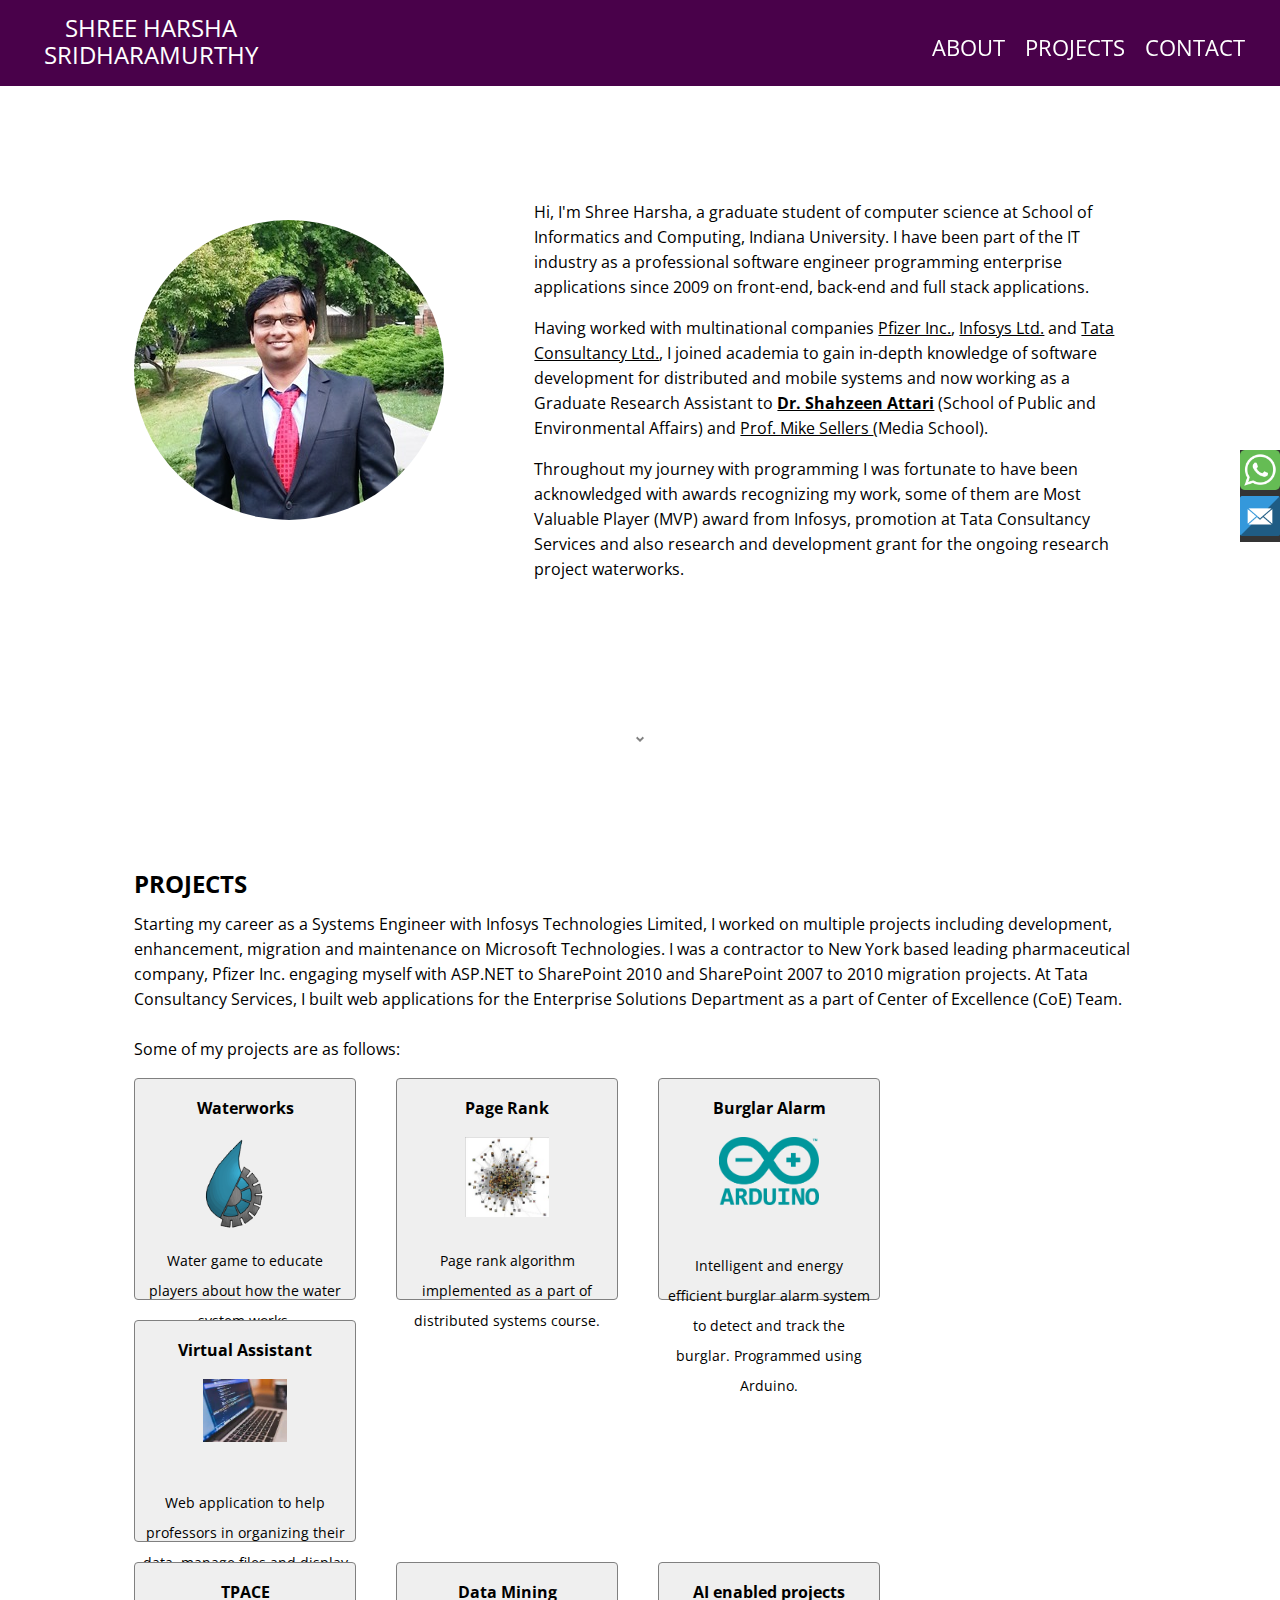
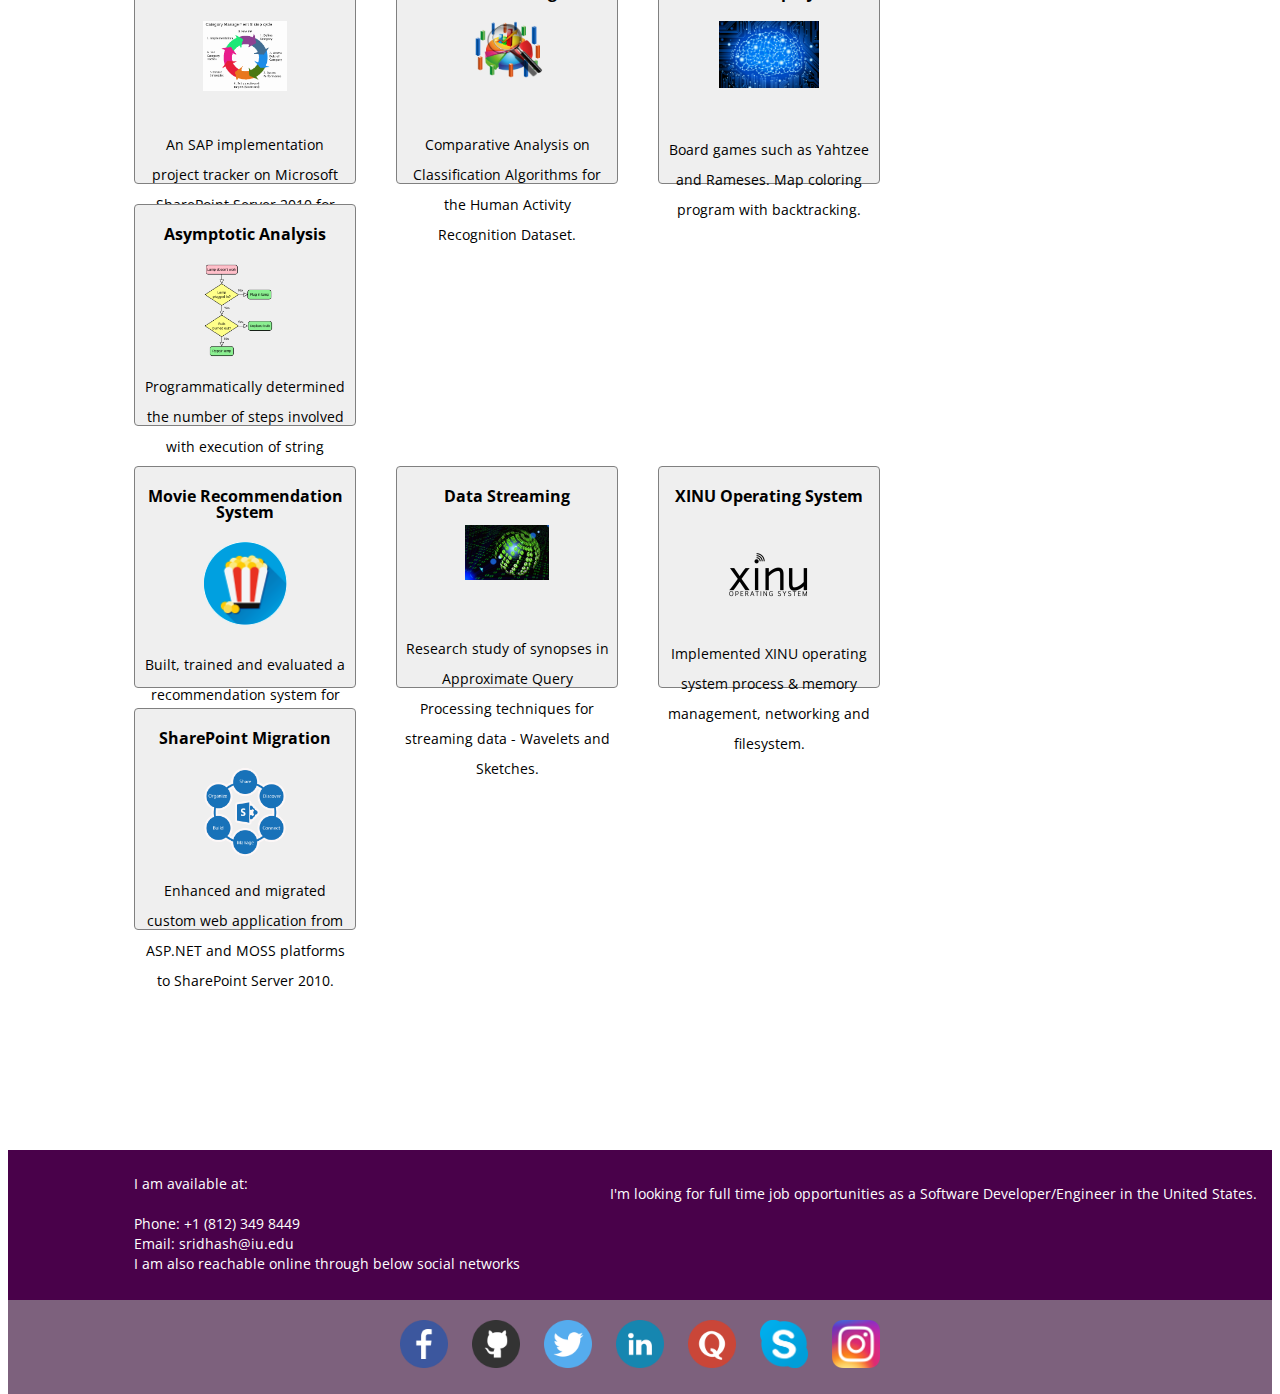
<file: index.html>
<!doctype html>
<html>
	<head profile="http://www.w3.org/2005/10/profile">
		<meta http-equiv="content-type" content="text/html; charset=utf-8" />
		<link rel="icon" href="/favicon.ico">
		<title>
			Shree Harsha Sridharamurthy | Software Engineer
		</title>
		<link rel="stylesheet" type="text/css" href="//fonts.googleapis.com/css?family=Open+Sans" />
		<link rel="stylesheet" type="text/css" href="https://ajax.aspnetcdn.com/ajax/jquery.ui/1.11.4/themes/pepper-grinder/jquery-ui.css"/>
		<script src="https://ajax.aspnetcdn.com/ajax/jQuery/jquery-1.11.3.min.js"></script>
		<!--<script type="text/javascript" src="https://secure.skypeassets.com/i/scom/js/skype-uri.js"></script>-->
		<!--<script src="http://ajax.aspnetcdn.com/ajax/bootstrap/3.3.5/bootstrap.min.js"></script>
		<script src="http://ajax.aspnetcdn.com/ajax/bootstrap/3.3.5/css/bootstrap.min.css"></script>-->
		<link rel="stylesheet" type="text/css" href="css/styles.css"/>
		<script type="text/javascript" language="Javascript" src="js/actions.js"></script>
	</head>
	<body class="noselect">
		<!--<div class="header-cont">-->
			<div id="header" style="height:auto;">
				<div style="width:270px;">
					<a href="http://shreeharsha.me" style="word-wrap:break-word;font-size:24px;color:white;text-decoration:none;">
						<span style="width:270px;">SHREE HARSHA SRIDHARAMURTHY</span>
					</a>
				</div>
				<div style="position:fixed;right:0px;top:25px;padding-right:25px;">
					<span id="tabAbout" class="headerButton">About</span>
					<span id="tabProjects" class="headerButton">Projects</span>
					<span id="tabContact" class="headerButton">Contact</span>
					<span id="tabActivities" style="display:none" class="headerButton">Activities</span>
					<span id="tabBlog" style="display:none" class="headerButton">Blog</span>
					<span id="tabNews" style="display:none" class="headerButton">News</span>
					<span id="tabFiles" style="display:none" class="headerButton">Files</span>
				</div>
			</div>
		<!--</div>-->
		<div id="sideBarContact" style="position:fixed;right:0;top:50%;width:40px !important;background-color:#343434;"><a href="intent://send/+18123498449#Intent;scheme=smsto;package=com.whatsapp;action=android.intent.action.SENDTO;end"><img src="icons/whatsapp.png" alt="whatsapp" width="40px" height="40px"/></a><a href="mailto:sridhash@iu.edu"><img src="icons/mail.png" alt="email" width="40px" height="40px"/></a></div>
		<div id="content">
			<div id="bodyAbout" class="bodyContainers">
				<div style="width:400px;float:left;;height:400px;">
					<img style="margin-top:20px;" class="rounded" src="images/profile_pic.jpg" alt="profile picture">
				</div>
				<div style="line-height:25px;">
					<p>
						Hi, I'm Shree Harsha, a graduate student of computer science at School of Informatics and Computing, Indiana University. I have been part of the IT industry as a professional software engineer programming enterprise applications since 2009 on front-end, back-end and full stack applications.
					</p>
					<p>
						Having worked with multinational companies <a href="http://www.pfizer.com/" style="color:black" target="_blank">Pfizer Inc.</a>, <a href="http://www.infosys.com/" style="color:black" target="_blank">Infosys Ltd.</a> and <a href="http://www.tcs.com/" style="color:black" target="_blank">Tata Consultancy Ltd.</a>, I joined academia to gain in-depth knowledge of software development for distributed and mobile systems and now working as a Graduate Research Assistant to <a href="http://www.szattari.com" style="color:black;" target="_blank"><strong>Dr. Shahzeen Attari</strong></a> (School of Public and Environmental Affairs) and <a style="color:black" target="_blank" href="http://mediaschool.indiana.edu/profile/?p=sellers">Prof. Mike Sellers </a>(Media School).
					</p>
					<p>
						Throughout my journey with programming I was fortunate to have been acknowledged with awards recognizing my work, some of them are Most Valuable Player (MVP) award from Infosys, promotion at Tata Consultancy Services and also research and development grant for the ongoing research project waterworks.
					</p>
					<p style="height:100px;color: black;float:right;display:none">
						<a id="linkPdf" href="files/cv.pdf" download="Shree Harsha.pdf" target="_blank" style="display:block;z-index:0;height: 20px;width:150px !important;padding: 30px;color: black;background-color: cornflowerblue;border-radius:3px;/* vertical-align: -150px; */position:relative;margin-right: 400px;margin-bottom:50px;">Download CV</a>
<!--						<iframe src="http://docs.google.com/viewer?url=files/cv.pdf&embedded=true" width="600" height="780" style="border: none;"></iframe>-->
					</p>
				</div>
			</div>
			<br/>
			<div id="dvArwPrj" class="dvArwFiller"><img src="images/arwdwn.png" alt="˅"/></div>
			<div id="bodyProjects" class="bodyContainers" style="min-height:650px;height:100%">
				<div>
					<h2>PROJECTS</h2>
					<p style="line-height:25px">
						Starting my career as a Systems Engineer with Infosys Technologies Limited, I worked on multiple projects including development, enhancement, migration and maintenance on Microsoft Technologies. I was a contractor to New York based leading pharmaceutical company, Pfizer Inc. engaging myself with ASP.NET to SharePoint 2010 and SharePoint 2007 to 2010 migration projects. At Tata Consultancy Services, I built web applications for the Enterprise Solutions Department as a part of Center of Excellence (CoE) Team. <br/><br/> Some of my projects are as follows: 
					</p>
					<div style="float:left">
						<a class="prjAnchor" href="http://waterworks.indiana.edu/" target="_blank">
						<div class="projectSection">
							<h4>Waterworks</h4>
							<div class="projectImage" style="background-image:url('images/projects/waterworks.png');">
							</div>
							<div class="slideOnHover">
								<p>Water game to educate players about how the water system works.</p>
							</div>
						</div>
						</a>
						<a class="prjAnchor" href="https://github.com/shreeharshas/Distributed-Systems/tree/master/PageRank" target="_blank">
						<div class="projectSection">
							<h4>Page Rank</h4>
							<div class="projectImage" style="background-image:url('images/projects/pagerank.jpg');"></div>
							<div class="slideOnHover">
								<p>Page rank algorithm implemented as a part of distributed systems course.</p>
							</div>
						</div>
						</a>
						<a class="prjAnchor" href="https://github.com/shreeharshas/arduino" target="_blank">
						<div class="projectSection">
							<h4>Burglar Alarm</h4>
							<div class="projectImage" style="background-image:url('images/projects/arduino.png');width:100px;height:100px;"></div>
							<div class="slideOnHover">
								<p>Intelligent and energy efficient burglar alarm system to detect and track the burglar. Programmed using Arduino.</p>
							</div>
						</div>
						</a>
						<div class="projectSection">
							<h4>Virtual Assistant</h4>
							<div class="projectImage" style="background-image:url('images/projects/assistant.jpg');"></div>
							<div class="slideOnHover">
								<p>Web application to help professors in organizing their data, manage files and display analytics.</p>
							</div>
						</div>
					</div>
					<div style="float:left;margin-top:20px;margin-bottom:20px;">
						
					</div>
					<div style="float:left">
						<div class="projectSection">
							<h4>TPACE</h4>
							<div class="projectImage" style="background-image:url('images/projects/tpace.png');"></div>
							<div class="slideOnHover">
								<p>An SAP implementation project tracker on Microsoft SharePoint Server 2010 for Tata Consultancy Services.</p>
							</div>
						</div>
						<a class="prjAnchor" href="https://github.com/shreeharshas/Data-Mining/tree/master/Comparative%20Analysis" target="_blank">
						<div class="projectSection">
							<h4>Data Mining</h4>
							<div class="projectImage" style="background-image:url('images/projects/dm.png');"></div>
							<div class="slideOnHover">
								<p>Comparative Analysis on Classification Algorithms for the Human Activity Recognition Dataset.</p>
							</div>
						</div>
						</a>
						<a class="prjAnchor" href="https://github.com/shreeharshas/Artificial-Intelligence" target="_blank">
						<div class="projectSection">
							<h4>AI enabled projects</h4>
							<div class="projectImage" style="background-image:url('images/projects/ai.png');width:100px;height:100px;"></div>
							<div class="slideOnHover">
								<p>Board games such as Yahtzee and Rameses. Map coloring program with backtracking.</p>
							</div>
						</div>
						</a>
						<a class="prjAnchor" href="https://github.com/shreeharshas/StringMatching" target="_blank">
						<div class="projectSection">
							<h4>Asymptotic Analysis</h4>
							<div class="projectImage" style="background-image:url('images/projects/algo.png');"></div>
							<div class="slideOnHover">
								<p>Programmatically determined the number of steps involved with execution of string matching algorithms.</p>
							</div>
						</div>
						</a>
					</div>
					<br/>
					<div style="float:left;margin-top:20px">
						<a class="prjAnchor" href="https://github.com/shreeharshas/Data-Mining/tree/master/MovieRec" target="_blank">
						<div class="projectSection">
							<h4>Movie Recommendation System</h4>
							<div class="projectImage" style="background-image:url('images/projects/movierec.png');"></div>
							<div class="slideOnHover">
								<p>Built, trained and evaluated a recommendation system for MovieLens dataset with KNN algorithm.</p>
							</div>
						</div>
						</a>
						<div class="projectSection">
							<h4>Data Streaming</h4>
							<div class="projectImage" style="background-image:url('images/projects/dstr.jpg');"></div>
							<div class="slideOnHover">
								<p>Research study of synopses in Approximate Query Processing techniques for streaming data - Wavelets and Sketches.</p>
							</div>
						</div>
						<a class="prjAnchor" href="https://github.com/shreeharshas/XINU-Operating-System" target="_blank">
						<div class="projectSection">
							<h4>XINU Operating System</h4>
							<div class="projectImage" style="background-image:url('images/projects/xinu.png');width:100px;height:100px;"></div>
							<div class="slideOnHover">
								<p>Implemented XINU operating system process & memory management, networking and filesystem.</p>
							</div>
						</div>
						</a>
						<div class="projectSection">
							<h4>SharePoint Migration</h4>
							<div class="projectImage" style="background-image:url('images/projects/sp.png');"></div>
							<div class="slideOnHover">
								<p>Enhanced and migrated custom web application from ASP.NET and MOSS platforms to SharePoint Server 2010.</p>
							</div>
						</div>
					</div>
				</div>
			</div>
			<!--<div id="bodyActivities" class="bodyContainers">
		</div>
		<!--<div style="height:130px !important;padding:20px;margin-bottom:100px"></div>
		<br/>
		<br/>-->
		<br/>
		<!--<div id="dvArwCnct" class="dvArwFiller"><img src="images/arwdwn.png" alt="˅"/></div>-->
		<div style="padding-top:100px">
			<div id="footer">
				<div id="bodyContact" style="min-height:150px;height:100%;background-color:#49014a;width:100%;text-align:left;">
					<div style="color:White;margin:auto;line-height:20px;">
						<p style="font-size:14px;padding-top:10px;padding-left:10%;float:left;">
						I am available at: <br/><br/>
						Phone: +1 (812) 349 8449 <br/>
						Email: sridhash@iu.edu <br/>
						I am also reachable online through below social networks<br/>
						</p>
						<p style="font-size:14px;padding-top:20px;padding-right:15px;float:right;line-height:20px;">
						I'm looking for full time job opportunities as a Software Developer/Engineer in the United States.
						</p>
					</div>
				</div>
				<div class="iconsContainer" style="text-align:center">
					<a href="https://www.facebook.com/shreeharshas" target="_blank"><img src="icons/facebook.png" alt="facebook" class="fixWidthFooterImg"></img></a>
					<a href="https://www.github.com/shreeharshas" target="_blank"><img src="icons/github.png" alt="github" class="fixWidthFooterImg"></img></a>
					<a href="https://twitter.com/shreeharsha_s" target="_blank"><img src="icons/twitter.png" alt="twitter" class="fixWidthFooterImg"></img></a>
					<a href="https://www.linkedin.com/in/sshreeharsha" target="_blank"><img src="icons/linkedin.png" alt="linkedin" class="fixWidthFooterImg"></img></a>
					<a href="https://www.quora.com/profile/Shree-Harsha-Sridharamurthy" target="_blank"><img src="icons/quora.png" alt="quora" class="fixWidthFooterImg"></img></a>
					<a href="skype:shreeharsha.s?chat"><img src="icons/skype.png" alt="skype" class="fixWidthFooterImg"></img></a>
					<a href="https://www.instagram.com/shreeharshas" target="_blank"><img src="icons/instagram.png" alt="instagram" class="fixWidthFooterImg"></img></a>
				</div>
			</div>
		</div>
		<div id="dialog-form" title="Queries" style="display:none">
			<p>Ask me more about his projects or general tips/how-to on computing</p>
			<form style="height:300px;width:300px;">
				<fieldset>
					<div>
						<label for="name">Your Email</label>
						<textarea name="name" id="name" class="text ui-widget-content ui-corner-all"></textarea>
					</div>
					<div>
						<label for="email">Your Question<span style="color:red">*</span></label>
						<textarea name="email" id="email" class="text ui-widget-content ui-corner-all"></textarea>
						<input type="submit" tabindex="-1" style="position:absolute; top:-1000px">
					</div>
				</fieldset>
			</form>
		</div>
		<script type="text/javascript" src="js/ga.js"></script>
	</body>
</html>
</file>
<file: css/styles.css>
*{
				font-family: "Open Sans";
			}
			body, bodyContainers{
				/*background-color:#f3f5f6;*/
				line-height: 150%;
			}
			.bodyContainers{				
				line-height:100%;
				width:80%;
				margin:120px auto;
			}
			#header{
				position:fixed;
				top:0px;
				width:100%;
				height:60px;
				background-color:#49014a;
				right: 0;
				left: 0;
				padding: 1rem;
				text-align: center;
				z-index:2;
			}
			.headerButton{
				color:white;
				/*background-color:black;*/
				width:40px;
				font-size:22px;
				cursor:pointer;
				height:100%;
				display:table-cell;
				padding:10px;
				margin-right:15px;
				text-transform:uppercase;
			}
			.headerButton:hover{
				color:black;
				background-color:white;
			}
			#content{
				height:auto;
				margin:100px auto;
				margin-top:200px;
			}
			#linkPdf{
				background-color:#336699;
				text-decoration:none;
				cursor:pointer;
				color:white;
				text-align:center;
				width:100px;
				height:20px;
				font-size:16px;
			}
			#footer{
				/*position: fixed;
				bottom:0;*/
				float:left;
				right: 0;
				left: 0;
				/*padding: 1rem;*/
				padding-top:0px;
				text-align: center;
				width:100%;
				color:white;
				/*background-color:gray;*/
				background-color:#7d617d;
				margin-top:200px;
				z-index:2;
			}
			#bodyContact{
				width: 650px;
				height: 100px !important;
				background-color: rgb(30,30,30);
				/*position: fixed;
				bottom: 0;
				left: 0;
				right: 0;*/
			}
			.iconsContainer{
				padding:20px;
			}
			.iconsContainer a{
				padding-left:10px;
				padding-right:10px;
				padding-top:0px;
			}
			.iconsContainer a img.fixWidthFooterImg{
				width:48px;
				height:48px;
			}
			.iconsContainer a img{
				margin:0px !important;
				vertical-align:0px !important;
			}
			.iconsContainer:last-child{
				vertical-align:-8px !important;
			}
			.highlighted{
				background-color:#99ffcc;
			}
			.rounded{
				border-radius: 50%;
			}
			.noselect {
				-webkit-touch-callout: none;
				-webkit-user-select: none;
				-khtml-user-select: none;
				-moz-user-select: none;
				-ms-user-select: none;
				user-select: none;
			}
			.bullets li{
				/*height: 27px;*/
				padding-bottom:10px;
			}
			.projectSection{
				border:1px solid gray;
				border-radius:4px;
				float:left;
				width:220px;
				height:220px;
				margin-right:40px;
				margin-bottom:20px;
				cursor:pointer;
				text-align:center;
				background-color:rgb(239,239,239);
			}
			.projectSection:hover{
				box-shadow:2px 2px 2px 1px rgba(0, 0, 0, 0.2);
			}
			.projectSection .slideOnHover{
				height:95px;
				width:205px;
				line-height:30px;
				font-size:14px;
				margin:auto;
			}
			.projectSection .projectImage{
				width:84px;
				height:95px;
				margin:auto;
				background-size: contain;
				background-repeat:no-repeat;
			}
			.prjAnchor{
				color:black;
			}
			/*#SkypeButton_Call_shreeharsha.s_1 p, #SkypeButton_Call_shreeharsha.s_1 a{
				cursor:pointer !important;
				margin:0px !important;
				padding:0px !important;
			}
			#SkypeButton_Call_shreeharsha.s_1_paraElement img{
				vertical-align:-10px !important;
			}*/
			
			div.bodyProjects:after{
				clear both;
			}
			div.dvArwFiller{
				width:60px;
				min-height:30px;
				max-height:30px;
				margin:auto;
				text-align:center;
				border-radius:10px;
			}
			div.dvArwFiller:hover{
				background-color:silver;
				/*background-color: #AD310B;*/
				-webkit-transition: background-color 300ms linear;
				-moz-transition: background-color 300ms linear;
				-o-transition: background-color 300ms linear;
				-ms-transition: background-color 300ms linear;
				transition: background-color 300ms linear;
				cursor:pointer;
			}
			div.dvArwFiller img{
				width:10px;
				height:10px;
			}
</file>
